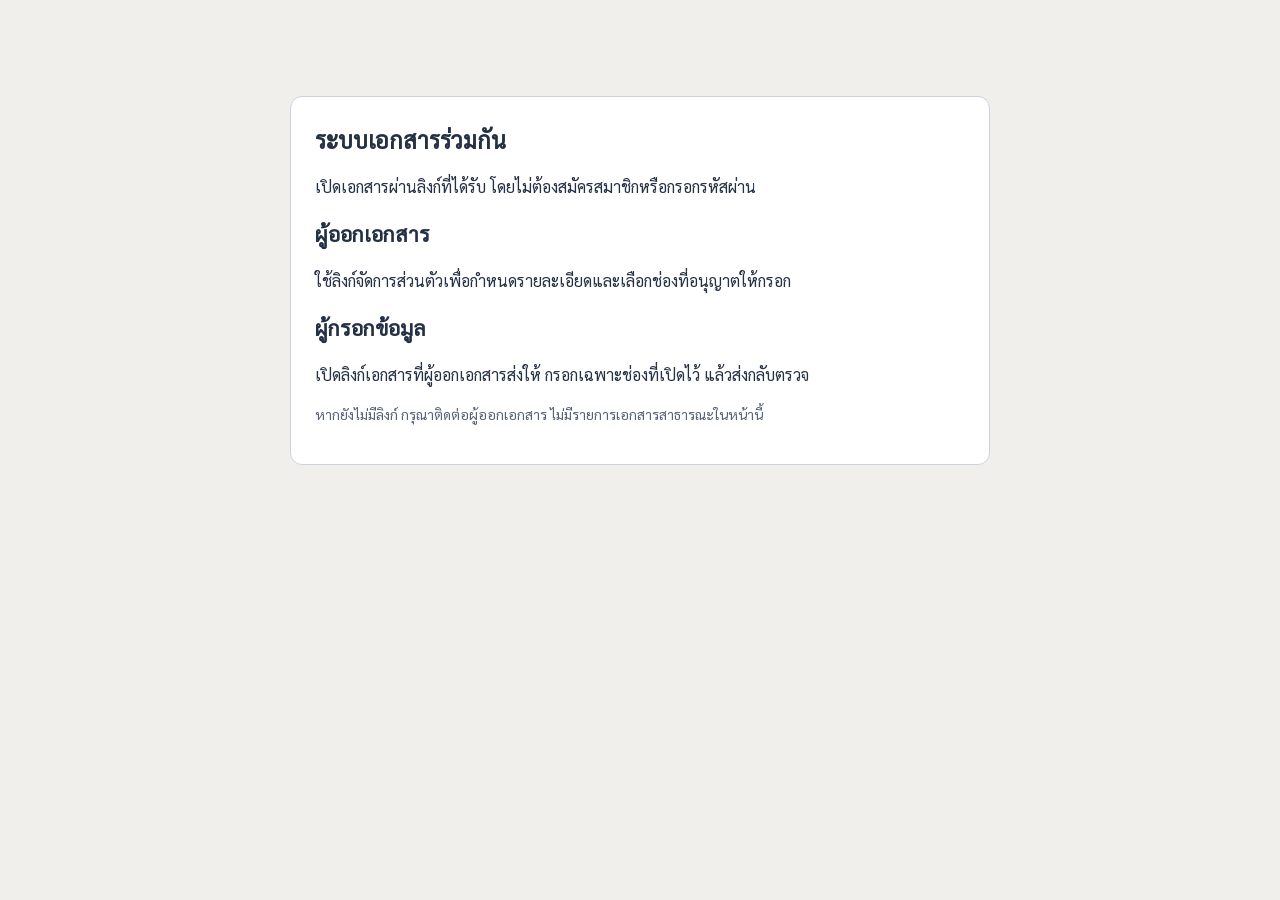
<file: templates/welcome.html>
<!doctype html><html lang="th"><head><meta charset="utf-8"><meta name="viewport" content="width=device-width,initial-scale=1"><title>ระบบเอกสารร่วมกัน</title><link rel="stylesheet" href="/static/style.css"></head>
<body><main class="doc welcome"><h1>ระบบเอกสารร่วมกัน</h1><p>เปิดเอกสารผ่านลิงก์ที่ได้รับ โดยไม่ต้องสมัครสมาชิกหรือกรอกรหัสผ่าน</p><h2>ผู้ออกเอกสาร</h2><p>ใช้ลิงก์จัดการส่วนตัวเพื่อกำหนดรายละเอียดและเลือกช่องที่อนุญาตให้กรอก</p><h2>ผู้กรอกข้อมูล</h2><p>เปิดลิงก์เอกสารที่ผู้ออกเอกสารส่งให้ กรอกเฉพาะช่องที่เปิดไว้ แล้วส่งกลับตรวจ</p><p class="note">หากยังไม่มีลิงก์ กรุณาติดต่อผู้ออกเอกสาร ไม่มีรายการเอกสารสาธารณะในหน้านี้</p></main></body></html>
</file>
<file: static/style.css>
@font-face{font-family:Sarabun;src:url('/static/Sarabun.ttf') format('truetype');font-display:swap}
:root{--accent:#7a1f2b;--ink:#243044;--border:#ccd2dc;--paper:#fff}
*{box-sizing:border-box} [hidden]{display:none!important}
body{margin:0;padding:24px;background:#f0efec;color:var(--ink);font-family:Sarabun,system-ui,sans-serif;font-size:16px;line-height:1.6}
.app-layout{display:flex;align-items:flex-start;gap:24px;max-width:1440px;margin:auto}
.form-col{flex:1 1 650px;min-width:0}.preview-col{flex:1 1 520px;min-width:0;position:sticky;top:24px}
h1{font-size:23px;margin:0 0 8px}h2{font-size:21px}h3{font-size:17px;margin:8px 0}
.doc,.box{background:white;padding:24px;border:1px solid var(--border);border-radius:12px}
.toolbar{display:flex;gap:8px;flex-wrap:wrap;margin-bottom:14px}
button{font:inherit;min-height:44px;border:1px solid var(--accent);border-radius:7px;padding:9px 14px;background:var(--accent);color:white;cursor:pointer;text-decoration:none}
button.secondary{background:#fff;color:var(--accent)}button:disabled{opacity:.5;cursor:wait}
button:focus-visible,a:focus-visible,summary:focus-visible{outline:3px solid #3972bc;outline-offset:3px}
fieldset{min-width:0;margin:22px 0;padding:16px;border:1px solid var(--border);border-radius:8px}legend{padding:0 7px;font-weight:bold}
.field{display:flex;flex-direction:column;gap:5px;margin-bottom:12px;font-weight:500;min-width:0;overflow-wrap:anywhere}
input,select,textarea{font:inherit;font-size:16px;color:var(--ink);width:100%;min-width:0;min-height:44px;padding:9px 10px;border:1px solid #9ca8ba;border-radius:6px;background:#fff}
input:focus,select:focus,textarea:focus{outline:2px solid #3972bc;outline-offset:1px}input[readonly]{background:#edf0f4}textarea{resize:vertical;min-height:100px}
.field-grid{display:grid;grid-template-columns:repeat(2,minmax(0,1fr));gap:0 14px}
.personnel-group{border-top:1px solid var(--border);padding:12px 0}.personnel-row{display:grid;grid-template-columns:minmax(0,1fr) 95px auto;gap:10px;align-items:end;margin-bottom:12px}.personnel-row .field{margin:0}.personnel-row button{margin-bottom:0}
.note{color:#56627a;font-size:14px;margin:8px 0 14px}details{border:1px solid var(--border);border-radius:8px;padding:14px}summary{cursor:pointer;font-weight:bold}details .field-grid{margin-top:16px}
.status-msg{padding:12px;margin:12px 0;border-radius:8px;overflow-wrap:anywhere}.success{background:#e4f5eb;color:#145c37}.error{background:#ffeded;color:#9c2020}
.history-panel{margin-top:24px}
.history-table{border-collapse:collapse;width:100%;table-layout:fixed;font-size:14px}.history-table th,.history-table td{border-bottom:1px solid var(--border);text-align:left;vertical-align:top;padding:9px;overflow-wrap:anywhere}.history-table td:last-child{width:28%}.history-actions button{display:block;width:100%;font-size:14px;margin:0 0 6px;padding:6px}
.preview-panel{display:flex;flex-direction:column;max-height:calc(100dvh - 48px);background:#dedfe2;border:1px solid var(--border);border-radius:12px;overflow:hidden}.preview-header{display:flex;justify-content:space-between;gap:12px;align-items:center;background:var(--accent);color:white;padding:14px;flex-wrap:wrap}.preview-actions{display:flex;gap:8px}.preview-actions button{border-color:white}.preview-actions .secondary{color:var(--accent)}.preview-status{display:block;font-size:13px;max-width:350px;overflow-wrap:anywhere}
.preview-body{padding:14px;overflow:auto;display:flex;flex-direction:column;align-items:center;gap:16px;min-height:180px}.preview-body canvas{display:block;max-width:100%;height:auto;background:white;box-shadow:0 2px 8px #0002}.mobile-tabs{display:none}
@media(max-width:1050px){.app-layout{flex-direction:column}.form-col,.preview-col{flex:auto;width:100%;position:static}.preview-col{order:0}.preview-panel{max-height:80dvh}}
@media(max-width:700px){body{padding:12px}.mobile-tabs{display:flex;position:sticky;top:0;z-index:20;gap:8px;padding:8px 0;background:#f0efec}.mobile-tabs button{flex:1;background:white;color:var(--accent)}.mobile-tabs button[aria-pressed=true]{background:var(--accent);color:white}body[data-view=form] .preview-col{display:none}body[data-view=preview] .form-col{display:none}.doc,.box{padding:16px 12px}.field-grid{grid-template-columns:1fr}fieldset{padding:12px}.personnel-row{grid-template-columns:minmax(0,1fr) 80px;gap:8px}.personnel-row button{grid-column:1/-1;justify-self:end}.toolbar button{flex:1 1 45%}.preview-panel{max-height:calc(100dvh - 90px)}.history-table,.history-table tbody,.history-table tr,.history-table td{display:block;width:100%}.history-table thead{display:none}.history-table tr{padding:10px;border:1px solid var(--border);border-radius:8px;margin-bottom:12px}.history-table td:last-child{width:100%}.history-table td[data-label]:before{content:attr(data-label);display:block;font-weight:bold}.history-actions{display:flex!important;flex-wrap:wrap;gap:6px}.history-actions button{width:auto;flex:1 1 auto}}

/* Private workspaces stay hidden until the capability is verified. */
.app-layout:not(.authorized){visibility:hidden;max-height:0;overflow:hidden}
.workflow-panel{background:#fff;border:1px solid var(--border);border-radius:10px;padding:16px;margin-bottom:16px}
.workflow-actions{display:flex;gap:8px;flex-wrap:wrap}.workflow-actions button{font-size:14px}
.permission-wrap{min-width:0}.permission-choice{display:flex;align-items:center;gap:6px;font-size:13px;color:var(--accent);margin-bottom:12px}
.permission-choice input{width:20px;min-height:20px;height:20px;flex:none}.permission-choice:has(input:checked){font-weight:bold}
input:disabled,select:disabled,textarea:disabled{opacity:1;color:#5d6572;background:#eef0f3;border-color:#d9dce1;cursor:not-allowed}
#sharePanel{margin-top:16px;padding:12px;background:#fff5df;border-radius:8px}#eventPanel{max-height:260px;overflow:auto;font-size:14px}.welcome{max-width:700px;margin:8vh auto}

/* Size personnel cards against their own column, including split-screen layouts. */
.personnel-group{container-type:inline-size;container-name:personnel}
.personnel-row{grid-template-columns:minmax(0,1fr) minmax(160px,180px) auto;align-items:start;gap:12px;padding:14px;border:1px solid var(--border);border-radius:8px;background:#fafbfc;margin-bottom:14px}
.personnel-row .permission-wrap{display:flex;flex-direction:column;gap:6px}
.personnel-row .permission-wrap .field{margin:0}
.personnel-row .permission-choice{margin:0;min-height:44px;white-space:nowrap;font-size:14px;gap:8px}
.permission-choice input{padding:0;accent-color:var(--accent)}
.personnel-row button{grid-column:auto;justify-self:end;align-self:start;margin-top:30px;white-space:nowrap}
@container personnel (max-width:560px){
 .personnel-row{grid-template-columns:minmax(0,1fr) 160px}
 .personnel-row button{grid-column:1/-1;margin-top:0}
}
@container personnel (max-width:380px){
 .personnel-row{grid-template-columns:minmax(0,1fr);padding:12px}
 .personnel-row button{width:100%;justify-self:stretch}
}

.thai-date-field{display:flex;gap:8px;align-items:center}.thai-date-field input{flex:1;min-width:0}.thai-date-field button{flex:none}
.field small{font-size:13px;color:#56627a;font-weight:400}
.sr-only{position:absolute;width:1px;height:1px;padding:0;margin:-1px;overflow:hidden;clip:rect(0,0,0,0);white-space:nowrap;border:0}
.thai-calendar{width:370px;max-width:calc(100vw - 24px);max-height:calc(100dvh - 24px);padding:16px;border:1px solid var(--border);border-radius:12px;color:var(--ink);font:inherit;overflow:auto}
.thai-calendar::backdrop{background:#17233580}.thai-calendar header{display:flex;align-items:center;justify-content:space-between;gap:8px}.thai-calendar h2{font-size:18px;margin:0}
.calendar-navigation{display:grid;grid-template-columns:36px minmax(0,1.3fr) minmax(0,1fr) 36px;gap:6px;align-items:center;margin:14px 0 10px}
.calendar-navigation select{font-size:14px;padding:6px 3px}.calendar-navigation button{padding:0;font-size:24px}
.calendar-weekdays,.calendar-days{display:grid;grid-template-columns:repeat(7,minmax(0,1fr));gap:3px;text-align:center}.calendar-weekdays{font-size:13px;color:#56627a;padding:6px 0}
.calendar-days button{padding:0;width:100%;min-width:0;background:#fff;border:1px solid transparent;color:var(--ink);font-size:15px}.calendar-days button:hover{background:#f4e4e7}.calendar-days button[aria-pressed=true]{background:var(--accent);color:#fff}.calendar-days .calendar-today{border-color:var(--accent)}
.thai-calendar footer{display:flex;justify-content:space-between;gap:8px;margin-top:14px}
@media(max-width:380px){.thai-calendar{padding:10px}.thai-date-field{gap:6px}.thai-date-field button{padding:9px}}

.submission-panel{margin-top:24px;padding-top:20px;border-top:1px solid var(--border);text-align:right}
.submission-panel p{text-align:left;font-size:14px;color:#56627a;margin:0 0 12px}
.submission-panel button{min-width:220px}
@media(max-width:700px){.submission-panel button{width:100%;min-width:0}}
</file>
